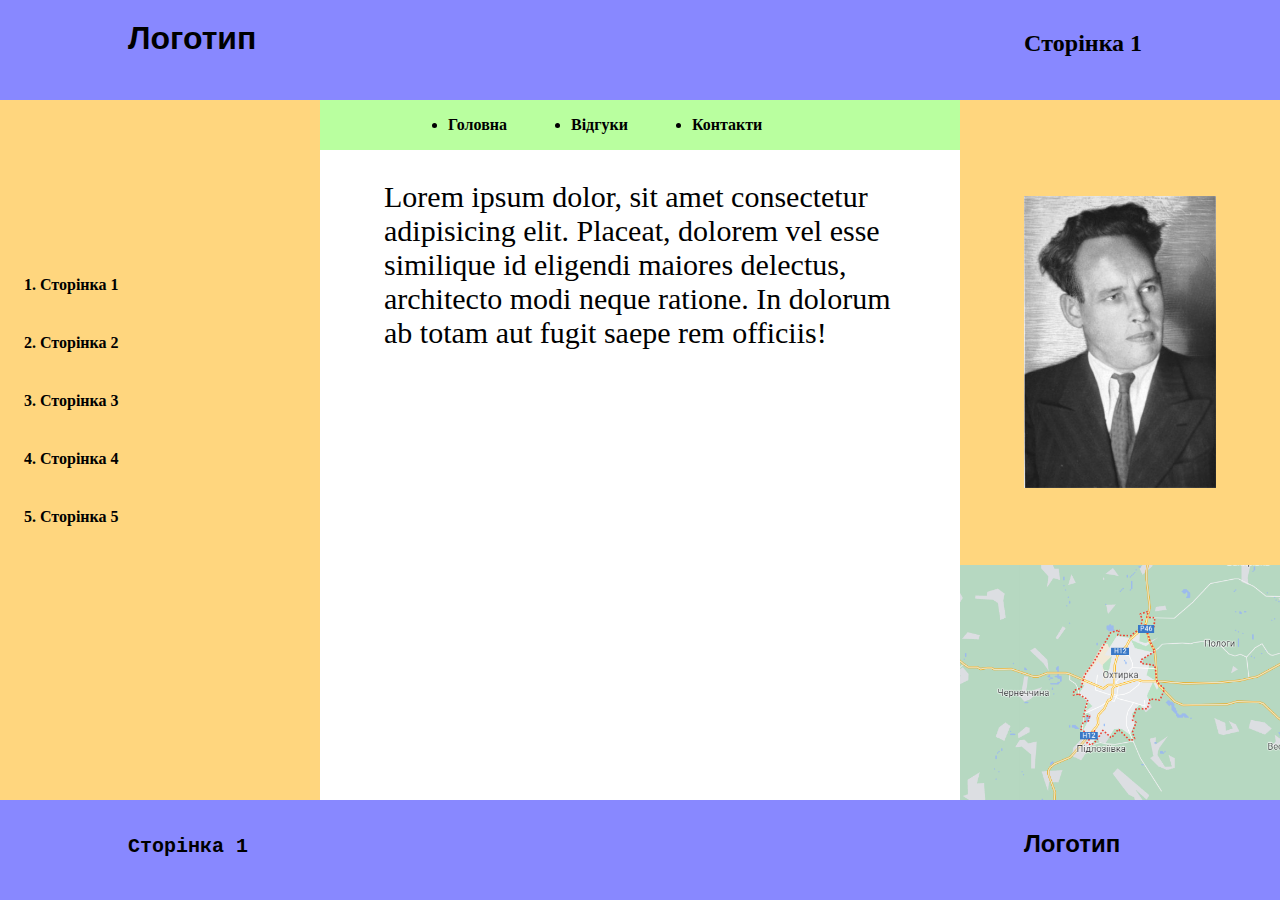
<file: index.html>
<!DOCTYPE html>
<html lang="en">
<head>
    <meta charset="UTF-8">
    <meta name="viewport" content="width=device-width, initial-scale=1.0">
    <title>Лабораторна 3</title>
    <link rel="stylesheet" href="style.css">
</head>
<body>
    <header>
        <h1>Логотип</h1>
        <h2>Cторінка 1</h2>
    </header>
    <div class="center_block">
        <nav>
            <ul>
                <li>Головна</li>
                <li>Відгуки</li>
                <li>Контакти</li>
            </ul>
        </nav>
    <aside id="left">
        <ol>
            <li>Сторінка 1</li>
            <li>Сторінка 2</li>
            <li>Сторінка 3</li>
            <li>Сторінка 4</li>
            <li>Сторінка 5</li>
        </ol>
    </aside>
    
    <div id="center_block"><p>
        Lorem ipsum dolor, sit amet consectetur adipisicing elit. Placeat, dolorem vel esse similique id eligendi maiores delectus, architecto modi neque ratione. In dolorum ab totam aut fugit saepe rem officiis!
        </p>
    </div>
    <aside id="right">
        <img id="photo" src="Багряний_Іван_Павлович.jpg" alt="">
        <img class="map" src="Охтирка.png" alt="" usemap="#CityMap">
    <map name="CityMap">
        <area shape="circle" coords="150, 150, 100" href="https://www.google.com/maps/place/%D0%9E%D1%85%D1%82%D0%B8%D1%80%D0%BA%D0%B0,+%D0%A1%D1%83%D0%BC%D1%81%D1%8C%D0%BA%D0%B0+%D0%BE%D0%B1%D0%BB%D0%B0%D1%81%D1%82%D1%8C,+42701/@50.3133313,34.8165271,12z/data=!3m1!4b1!4m6!3m5!1s0x412811685b7ee63d:0xcb6d729b65cbe59c!8m2!3d50.3150962!4d34.9005644!16zL20vMDg5MzYx?entry=ttu" alt="Посилання 1">
    </map>
    </aside>
    </div>
    <footer>
        <h1>Сторінка 1</h1>
        <h2> Логотип</h2>
    </footer>
</body>
</html>
</file>
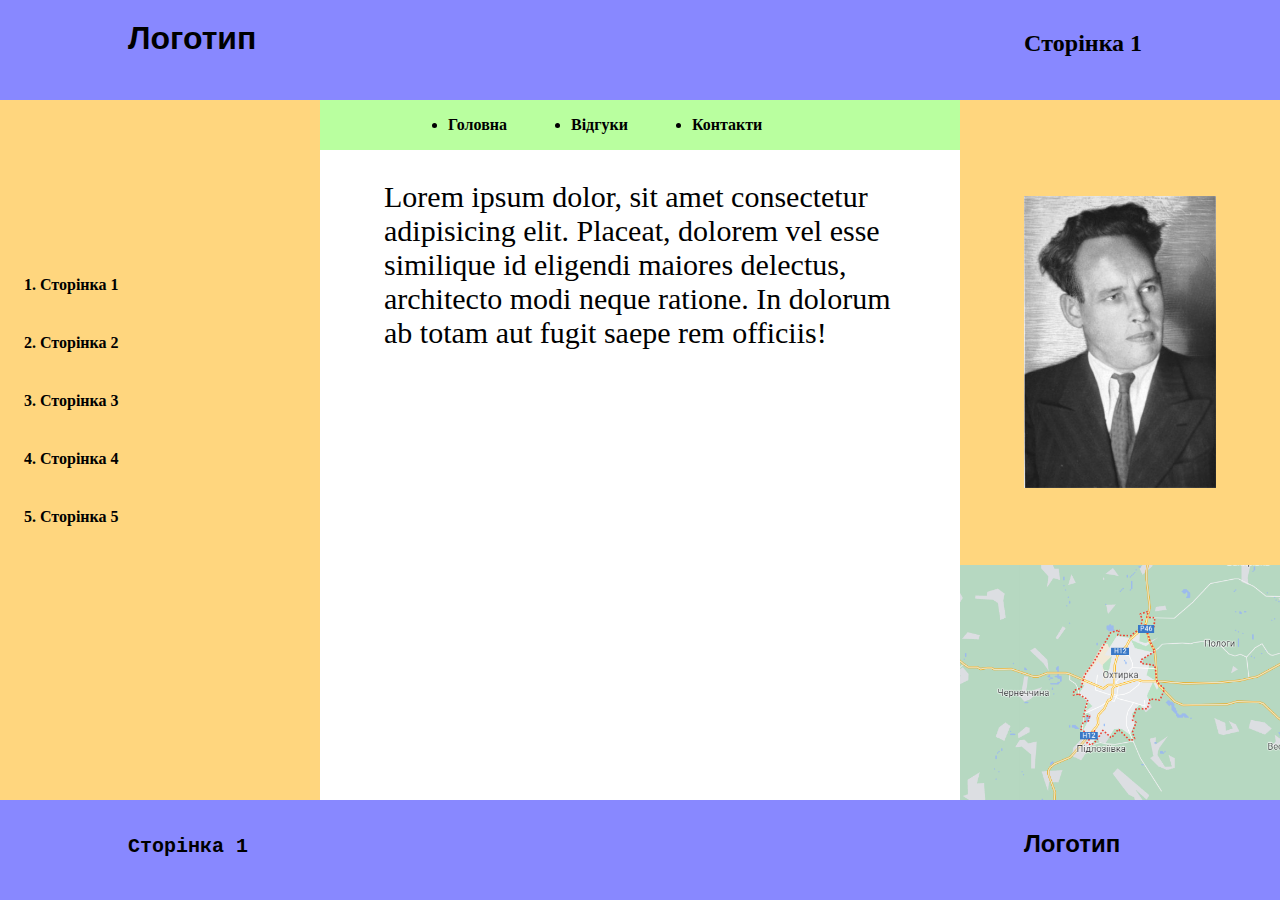
<file: index1.html>
<!DOCTYPE html>
<html lang="en">
<head>
    <meta charset="UTF-8">
    <meta name="viewport" content="width=device-width, initial-scale=1.0">
    <title>Лабораторна 3</title>
    <link rel="stylesheet" href="style.css">
</head>
<body>
    <header>
        <h1>Логотип</h1>
        <h2>Cторінка 1</h2>
    </header>
    <div class="center_block">
        <nav>
            <ul>
                <li>Головна</li>
                <li>Відгуки</li>
                <li>Контакти</li>
            </ul>
        </nav>
    <aside id="left">
        <ol>
            <li>Сторінка 1</li>
            <li>Сторінка 2</li>
            <li>Сторінка 3</li>
            <li>Сторінка 4</li>
            <li>Сторінка 5</li>
        </ol>
    </aside>
    
    <div id="center_block"><p>
        Lorem ipsum dolor, sit amet consectetur adipisicing elit. Placeat, dolorem vel esse similique id eligendi maiores delectus, architecto modi neque ratione. In dolorum ab totam aut fugit saepe rem officiis!
        </p>
    </div>
    <aside id="right">
        <img id="photo" src="Багряний_Іван_Павлович.jpg" alt="">
        <img class="map" src="Охтирка.png" alt="" usemap="#CityMap">
    <map name="CityMap">
        <area shape="circle" coords="150, 150, 100" href="https://www.google.com/maps/place/%D0%9E%D1%85%D1%82%D0%B8%D1%80%D0%BA%D0%B0,+%D0%A1%D1%83%D0%BC%D1%81%D1%8C%D0%BA%D0%B0+%D0%BE%D0%B1%D0%BB%D0%B0%D1%81%D1%82%D1%8C,+42701/@50.3133313,34.8165271,12z/data=!3m1!4b1!4m6!3m5!1s0x412811685b7ee63d:0xcb6d729b65cbe59c!8m2!3d50.3150962!4d34.9005644!16zL20vMDg5MzYx?entry=ttu" alt="Посилання 1">
    </map>
    </aside>
    </div>
    <footer>
        <h1>Сторінка 1</h1>
        <h2> Логотип</h2>
    </footer>
</body>
</html>
</file>
<file: style.css>
body{
    padding: 0;
    margin: 0;
    box-sizing: border-box;
    border: 0;

}
header{
    display: block;
    background-color: rgb(136, 136, 255);
    height: 100px;
}
aside{
    
    background-color: rgb(255, 214, 126);
    width: 25%; 
    height: 700px;
}
nav{
    padding-left: 10%;
    padding-right: 10%;
    background-color: #b9ff9f;
    height: 50px;
    width: 50%;
    left: 25%;
}
aside, nav, footer{
    display: inline-block;
    position: absolute;
}
#right{
    left: 75%;
    height: 700px;
}
footer{
    display: block;
    width: 100%;
    height: 100px;
    background-color: rgb(136, 136, 255);
    bottom: 0;
    left: 0;  
    top: 800px;
}
.map{
    position: absolute;
    display: inline-block;
    width:100%;
    bottom: 0;
}
#center_block{
    display: inline-block;
    position: absolute;

    width: 50%;
    height: 650px;
    left: 25%;
    top: 150px;
    font-size: 30px;
}
h1{
    position: absolute;
    display: inline-block;
    margin: 0;
    font-family: 'Segoe UI', Tahoma, Geneva, Verdana, sans-serif;
    top: 20px;
    left: 10%;
}
h2{
    position: absolute;
    display: inline-block;
    margin: 0;
    top: 30px;
    margin-left: 80%;
    margin-right: 10%;
}
ol{
    padding-top: 50%;
}
li{
    padding-bottom: 40px;
    font-weight: 800;
}
ul{
    padding: 0;
    display: flex;
}
ul li{
    margin-right: 10%;
}
footer h1{
    padding-top: 15px;
    font-size: 20px;
    font-family: 'Courier New', Courier, monospace;
}
footer h2{
    font-family: 'Segoe UI', Tahoma, Geneva, Verdana, sans-serif;
}
p{
    margin-left: 10%;
    margin-right: 10%;
}
#photo{
    display: inline-block;
    position: absolute;
    width: 60%;
    padding: 30% 20%;
}
@media (max-width: 700px) {
    *{
        font-size: 10px;
    }
    aside, nav {
        height: auto;
        display: inline-block;
        padding: 0;
        margin: 0;
        width: 100%; /* Змінюємо ширину блоків на 100% при ширині екрану менше 700px */
        position: relative; /* Змінюємо позицію на relative, щоб вони стали "нормальним" потоковим елементом */
        left: 0; /* Скидаємо left, щоб вони не були позиціоновані абсолютно */
    }
    nav{
        height: 80px;
    }
    ol{
        padding-top: 0;
    }
    ul{
        margin-top: 5%;
        padding-left: 30%;
    }
    #center_block{
        position: static;
        height: auto;
        width: auto;
        display: block;
        background: #ffffff;
        font-size: 20px;
    }

    #right {
        left: 0; /* Змінюємо left блоку #right при ширині екрану менше 700px */
    }
    #photo{
        display: block;
        position: relative;
        height: 50%;
        width: 50%;
        padding-bottom: 10%;
        padding-top: 10%;
    }
    .map{
        position: relative;
        top: 10px;
    }
    footer{
        display: block;
        position: relative;
        top: 0;

    }
}
</file>
